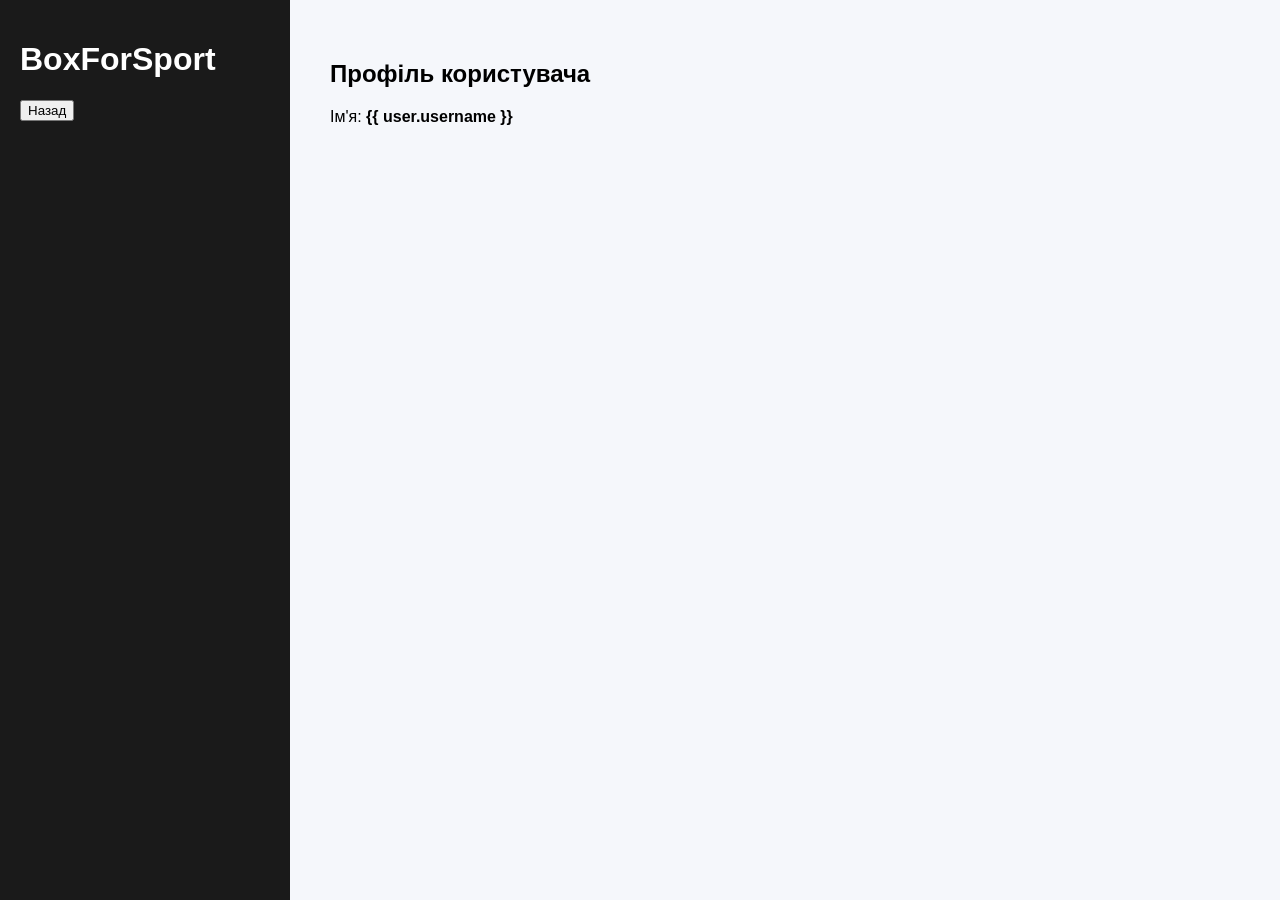
<file: boxforsport/sportbox/templates/profile.html>
<!DOCTYPE html>
<html lang="uk">
<head>
    <meta charset="UTF-8">
    <title>Профіль</title>
    <style>
        body { margin: 0; display: flex; font-family: sans-serif; height: 100vh; background: #f5f7fb; }
        .sidebar { width: 250px; background: #1a1a1a; color: #fff; padding: 20px; }
        .content { padding: 40px; }
    </style>
</head>
<body>
    <div class="sidebar">
        <h1>BoxForSport</h1>
        <button class="btn-menu" onclick="window.location.href='/app/'">Назад</button>
    </div>
    <div class="content">
        <h2>Профіль користувача</h2>
        <p>Ім'я: <strong>{{ user.username }}</strong></p>
    </div>
</body>
</html>
</file>
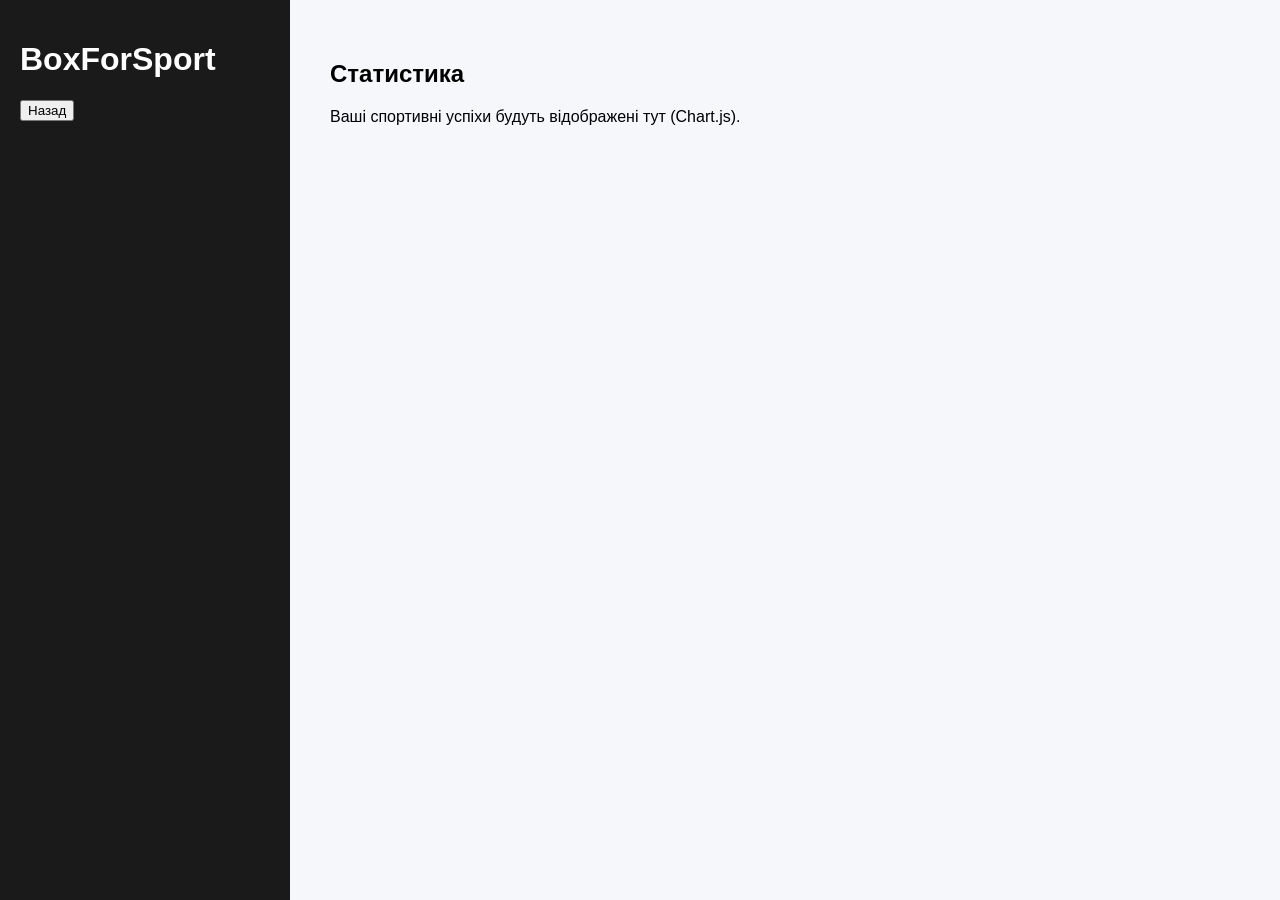
<file: boxforsport/sportbox/templates/stats.html>
<!DOCTYPE html>
<html lang="uk">
<head>
    <meta charset="UTF-8">
    <title>Статистика</title>
    <style>
        body { margin: 0; display: flex; font-family: sans-serif; height: 100vh; background: #f5f7fb; }
        .sidebar { width: 250px; background: #1a1a1a; color: #fff; padding: 20px; }
        .content { padding: 40px; }
    </style>
</head>
<body>
    <div class="sidebar">
        <h1>BoxForSport</h1>
        <button class="btn-menu" onclick="window.location.href='/app/'">Назад</button>
    </div>
    <div class="content">
        <h2>Статистика</h2>
        <p>Ваші спортивні успіхи будуть відображені тут (Chart.js).</p>
    </div>
</body>
</html>
</file>
